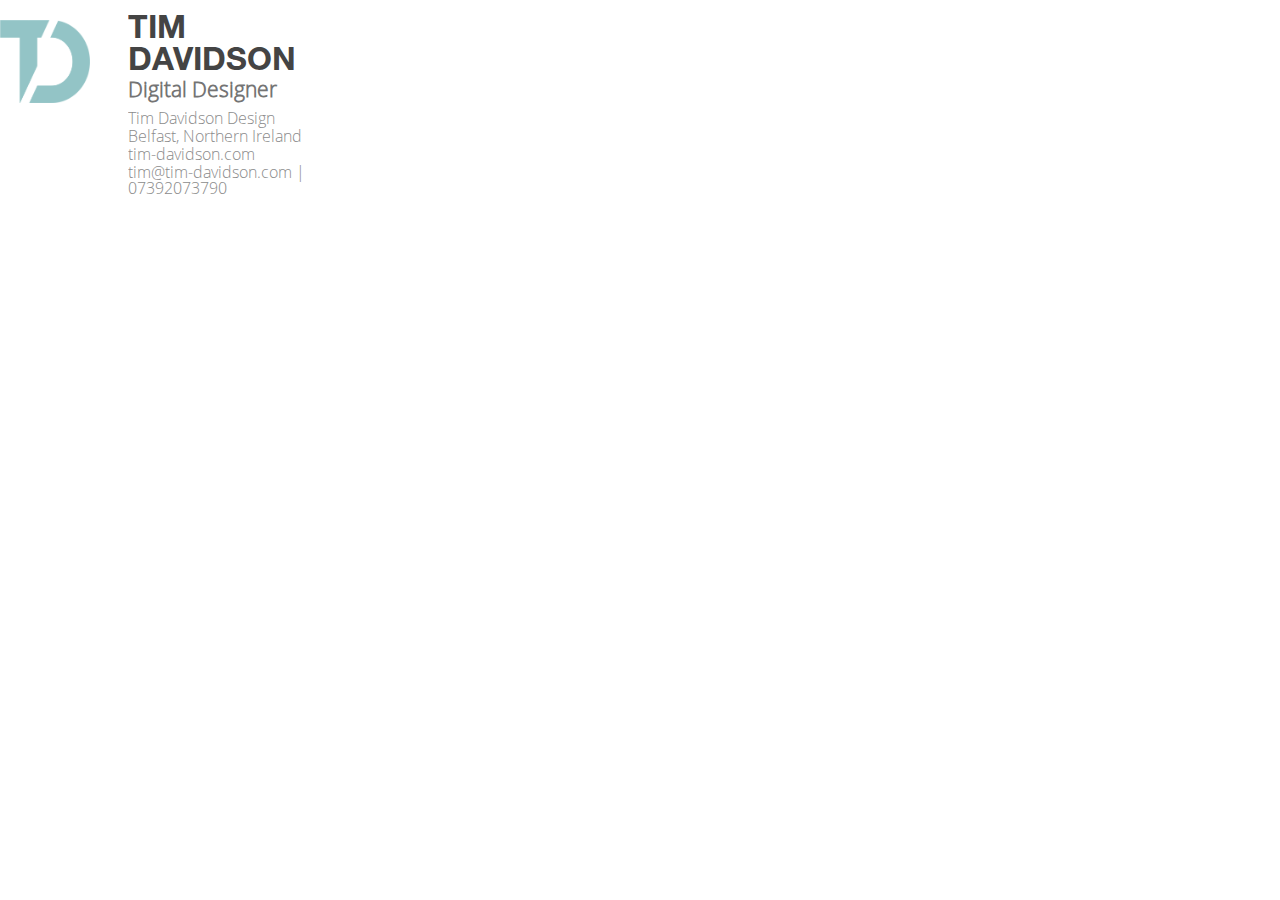
<file: index.html>
<!DOCTYPE html>
<html lang="en">
<head>
  <meta charset="UTF-8">
  <meta name="viewport" content="width=device-width, initial-scale=1.0">
  <meta http-equiv="X-UA-Compatible" content="ie=edge">
  <link href='css/styles.css' type='text/css' rel='stylesheet' />
  <title>Signature</title>
</head>
<body>

  <div class="wrapper">
    <div class="box a">
  <a href="http://tim-davidson.com/"><img src="images/Monogram5.png" class="monogram"></a>
    </div>
    <div class="box b">
<h1 class="name">TIM DAVIDSON</h1>
    </div>
    <div class="box c">

    </div>
    <div class="box d">
<h2 class="job">Digital Designer</h2>
    </div>
    <div class="box e">
<p class="info">Tim Davidson Design</p>
<p class="info">Belfast, Northern Ireland</p>
<p class="info">tim-davidson.com</p>
<p class="info">tim@tim-davidson.com | 07392073790</p>
    </div>
    <div class="box f">

    </div>
    <div class="box g">
      <a href="https://www.linkedin.com/in/timdavidson101/"><img src="images/linkedin.png" class="social first"></a>
      <a href="http://timtim-101.tumblr.com/"><img src="images/tumblr.png" class="social"></a>
      <a href="https://github.com/timtim-101"><img src="images/github.png" class="social"></a>
    </div>
  </div>

</body>
</html>
</file>
<file: css/styles.css>
/*------------- CSS RESET -----------------------*/

*{
  padding: 0;
  margin: 0;
  font-size: 100%;
  line-height: 1em;
  overflow-x: hidden;
  overflow-y: hidden;
}

body{
  /*width: 75%;
  max-width: 700px;*/
  font-family: 'Helvetica Light','Open Sans','Arial', sans-serif;
  /*font-family: 'Libre Baskerville', Georgia, Times, 'Times New Roman',serif;*/
  margin: auto;
  background-color: #ffffff;*/
  /*background-color: #fafafa;*/
  color: #333;
  line-height: 1.8;
  overflow-x: hidden;
  overflow-y: ;
}


@font-face {
  font-family: 'Helvetica';
  src:url('../fonts/HelveticaNeueLTStd-Bd.otf') format('opentype');
}

@font-face {
  font-family: 'Open Regular';
  src:url('../fonts/OpenSans-Regular.ttf') format('truetype');
}

@font-face {
  font-family: 'Open Light';
  src:url('../fonts/OpenSans-Light.ttf') format('truetype');
}

.wrapper {
  display: grid;
  grid-template-columns: 10vw 15vw 15vw;
  grid-template-rows: auto auto auto 3vh 7vh;
  background-color: #fff;
  color: #444;
  overflow-x: hidden;

}

.box {
  background-color: #;
  color: #fff;
  overflow: hidden;
}

.a {
  background-color: ;
  grid-row-start: 1;
  grid-row-end: -2;
  grid-column-start: 1;
  overflow: hidden;
}

.monogram {
  width: 7vw;
  padding-left: ;
  padding-top: 20px;
}

.b {
  background-color: ;
  overflow: hidden;
}

.name {
  font-family: 'Helvetica';
  font-size: 2em;
  padding-top: 15px;
  color: #444;
}

.c {
  background-color: ;
}

.d {
  background-color: ;

}

.job {
  font-family: 'Open Light';
  font-weight: ;
  font-size: 1.3em;
  padding-bottom: 10px;
  color: #747474;
}

.e {
  background-color: ;
  grid-row-start: -4;
}

p {
  font-family: 'Open Light';
  font-weight: lighter;
  padding-bottom: 2px;
  color: #8b8b8b;
  padding-bottom: 2px;
}

.f {
  background-color: ;
  grid-row-start: -3;
}

.social {
  padding-top: 20px;
  padding-bottom: 10px;
  padding-left: px;
  width: 2em;
  opacity: .8;
}

.first {
  margin-left: 22.5em;
}

.g {
  background-color: ;
  grid-column-start: 1;
  grid-column-end: -2;
  background-image: url(http://tim-davidson.com/signature/signature/images/Visual-Marque-Cover-Grey.png);
  background-size: 30em;
}
</file>
